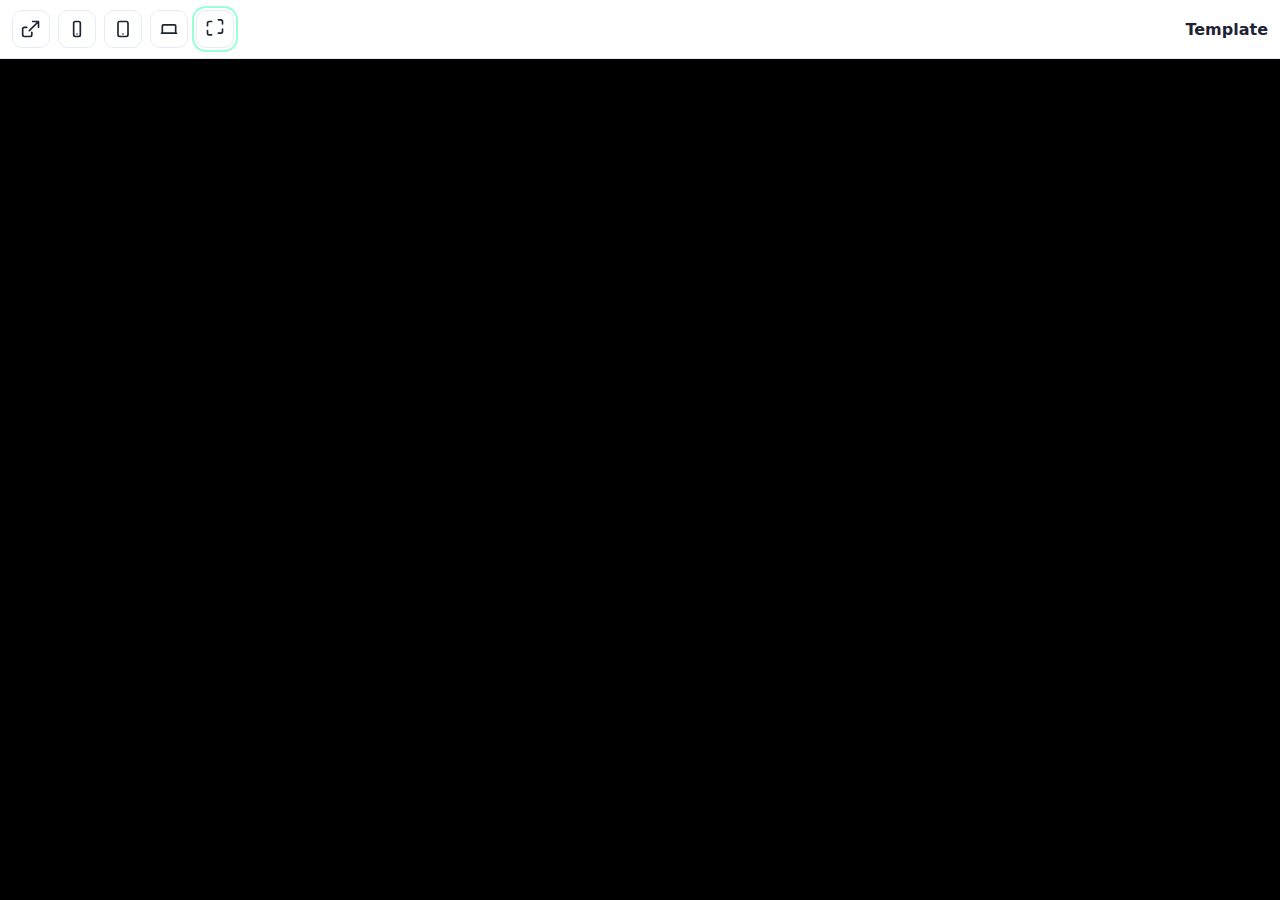
<file: template-viewer.html>
<!DOCTYPE html>
<html lang="fa" dir="rtl">
<head>
  <meta charset="utf-8">
  <meta name="viewport" content="width=device-width, initial-scale=1">
  <title>نمایش قالب | Web Mania</title>
  <meta name="description" content="ویوئر تعاملی برای مشاهده آنلاین قالب‌ها.">
  <style>
    :root{
      --bg:#0b0f17; --layer:#0f1422; --surface:#131a2a; --line:#1b2335; --text:#e8edf7; --muted:#aeb7cb; --accent:#00ff95;
      --toolbarH: 56px;
    }
    @media (prefers-color-scheme: light){
      :root{ --bg:#f5f7fb; --layer:#ffffff; --surface:#ffffff; --line:#e6ebf5; --text:#1e2434; --muted:#5d6881; }
    }
    *{box-sizing:border-box}
    html,body{height:100%; margin:0; background:var(--bg); color:var(--text); font-family:system-ui,-apple-system,Segoe UI,Roboto,Inter,Arial}
    a{color:inherit; text-decoration:none}

    .viewer-bar{
      position:sticky; top:0; z-index:10;
      display:flex; align-items:center; gap:8px;
      background:var(--layer); border-bottom:1px solid var(--line);
      padding:10px 12px;
    }
    .title{font-weight:800; white-space:nowrap; overflow:hidden; text-overflow:ellipsis}
    .spacer{flex:1}
    .vbtn{
      display:inline-flex; align-items:center; justify-content:center;
      width:38px; height:38px; border-radius:10px; border:1px solid var(--line);
      background:var(--surface); color:var(--text); cursor:pointer;
      transition:background .2s, border-color .2s, transform .08s;
    }
    .vbtn:hover{ background:#1a2235; border-color:#2a3550 }
    .vbtn.active{ outline:2px solid color-mix(in srgb, var(--accent) 40%, transparent); outline-offset:2px }
    .vbtn svg{ width:20px; height:20px; }

    /* Wrap with scroll (for mobile) */
    .viewer-wrap{
      height: calc(100dvh - var(--toolbarH));
      overflow: auto;
      -webkit-overflow-scrolling: touch;
      background: color-mix(in srgb, var(--surface) 60%, var(--bg));
    }
    .viewer-iframe{
      display:block; border:0; background:#000;
      width:100%; height:calc(100dvh - var(--toolbarH));
    }
    /* When a device size is set, we center the iframe and allow horizontal scroll */
    .sized .viewer-iframe{
      margin: 0 auto; display:block;
    }

    /* Status notice */
    #vStatus{
      position:fixed; top:calc(var(--toolbarH) + 8px); inset-inline:0; margin:auto; z-index:20;
      width:max-content; max-width:calc(100% - 24px);
      background:var(--layer); border:1px solid var(--line); color:var(--text);
      padding:8px 12px; border-radius:10px; display:none; font-size:14px;
      box-shadow:0 8px 24px rgba(0,0,0,.25);
    }

    /* Small screens: keep bar compact */
    @media (max-width:480px){
      .title{ max-width: 40vw; }
    }
  </style>
</head>
<body>
  <header class="viewer-bar">
    <div class="title" id="vTitle">Template</div>
    <div class="spacer"></div>
    <!-- Icons: Full, Laptop, Tablet, Mobile, Open -->
    <button class="vbtn" data-size="full" title="Full">
      <svg viewBox="0 0 24 24" fill="none"><path d="M8 3H5a2 2 0 0 0-2 2v3m0 6v3a2 2 0 0 0 2 2h3m8-18h3a2 2 0 0 1 2 2v3m0 6v3a2 2 0 0 1-2 2h-3" stroke="currentColor" stroke-width="2" stroke-linecap="round"/></svg>
    </button>
    <button class="vbtn" data-size="laptop" title="Laptop">
      <svg viewBox="0 0 24 24" fill="none"><path d="M3 17h18M5 7h14a1 1 0 0 1 1 1v9H4V8a1 1 0 0 1 1-1Z" stroke="currentColor" stroke-width="2" stroke-linecap="round" stroke-linejoin="round"/></svg>
    </button>
    <button class="vbtn" data-size="tablet" title="Tablet">
      <svg viewBox="0 0 24 24" fill="none"><rect x="6" y="3" width="12" height="18" rx="2" stroke="currentColor" stroke-width="2"/><circle cx="12" cy="18" r="1" fill="currentColor"/></svg>
    </button>
    <button class="vbtn" data-size="mobile" title="Mobile">
      <svg viewBox="0 0 24 24" fill="none"><rect x="8" y="3" width="8" height="18" rx="2" stroke="currentColor" stroke-width="2"/><circle cx="12" cy="18" r="1" fill="currentColor"/></svg>
    </button>
    <a id="vOpen" class="vbtn" href="#" target="_blank" rel="noopener" title="Open in new tab">
      <svg viewBox="0 0 24 24" fill="none"><path d="M14 3h7v7m0-7L10 14m-3-4H4a2 2 0 0 0-2 2v7a2 2 0 0 0 2 2h7a2 2 0 0 0 2-2v-3" stroke="currentColor" stroke-width="2" stroke-linecap="round" stroke-linejoin="round"/></svg>
    </a>
  </header>

  <div id="vStatus">امکان نمایش داخل صفحه محدود شده. Open را بزنید.</div>

  <div class="viewer-wrap" id="vWrap">
    <iframe id="vFrame" class="viewer-iframe" src="about:blank" title="Template Preview" referrerpolicy="no-referrer"></iframe>
  </div>

  <script>
    (function(){
      const p = new URLSearchParams(location.search);
      const raw = p.get('url');
      const title = decodeURIComponent(p.get('title')||'Template');
      const vTitle = document.getElementById('vTitle');
      const frame = document.getElementById('vFrame');
      const open = document.getElementById('vOpen');
      const status = document.getElementById('vStatus');
      const wrap = document.getElementById('vWrap');
      vTitle.textContent = title;

      // Normalize URL (http->https, github.com->github.io, ensure trailing slash)
      function normalize(u){
        try{
          const url = new URL(u, location.href);
          if (url.protocol === 'http:') url.protocol = 'https:';
          if (url.hostname === 'github.com') {
            const [user, repo] = url.pathname.split('/').filter(Boolean);
            return `https://${user}.github.io/${repo}/`;
          }
          if (!url.pathname.endsWith('/')) url.pathname += '/';
          return url.href;
        }catch{ return u; }
      }

      const url = normalize(raw || '');
      if (url) { frame.src = url; open.href = url; }

      // Toolbar height -> CSS var
      const bar = document.querySelector('.viewer-bar');
      function setToolbarH(){ document.documentElement.style.setProperty('--toolbarH', bar.offsetHeight + 'px'); }
      setToolbarH(); window.addEventListener('resize', setToolbarH);

      // Load status (blocked iframe detection)
      let loaded = false;
      frame.addEventListener('load', () => { loaded = true; if (status) status.style.display = 'none'; }, {once:false});
      setTimeout(() => {
        if (!loaded && status) status.style.display = 'block';
      }, 2500);

      // Device sizes with icons
      const sizes = {
        full: '100%',
        laptop: 1366,
        tablet: 834,
        mobile: 390
      };
      function setActive(btn){
        document.querySelectorAll('.vbtn[data-size]').forEach(b=>b.classList.toggle('active', b===btn));
      }
      document.querySelectorAll('.vbtn[data-size]').forEach(btn=>{
        btn.addEventListener('click', ()=>{
          const k = btn.dataset.size;
          if (k === 'full') {
            wrap.classList.remove('sized');
            frame.style.width = '100%';
            frame.style.margin = '0';
          } else {
            wrap.classList.add('sized');
            frame.style.width = (sizes[k] || 1000) + 'px';
            frame.style.margin = '0 auto';
          }
          setActive(btn);
          // Scroll to top after change to avoid weird offsets on mobile
          wrap.scrollTo({left:0, top:0, behavior:'smooth'});
        });
      });
      // Default: full active
      const fullBtn = document.querySelector('.vbtn[data-size="full"]');
      if (fullBtn) { fullBtn.classList.add('active'); }

    })();
  </script>
</body>
</html>
</file>
